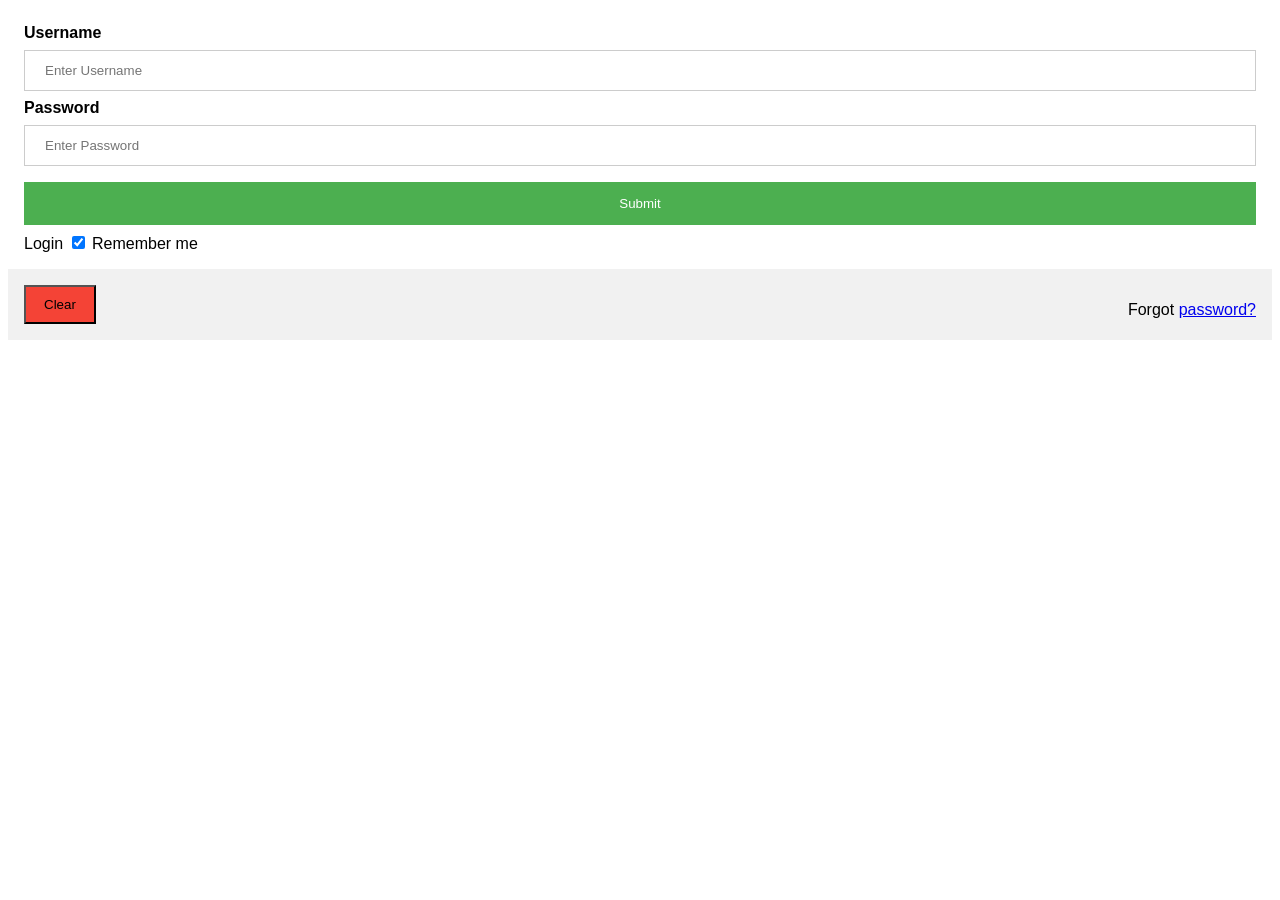
<file: message2.html>
<html>
    <head>
            <meta name="viewport" content="width=device-width, initial-scale=1">
            <style>
            body {font-family: Arial, Helvetica, sans-serif;}
            /* form {border: 3px solid #f1f1f1;} */
            
            input[type=text], input[type=password] {
              width: 100%;
              padding: 12px 20px;
              margin: 8px 0;
              display: inline-block;
              border: 1px solid #ccc;
              box-sizing: border-box;
            }
            
            .button {
              background-color: #4CAF50;
              color: white;
              padding: 14px 20px;
              margin: 8px 0;
              border: none;
              cursor: pointer;
              width: 100%;
            }
            
            button:hover {
              opacity: 0.8;
            }
            
            .cancelbtn {
              width: auto;
              padding: 10px 18px;
              background-color: #f44336;
            }
            
            .imgcontainer {
              text-align: center;
              margin: 24px 0 12px 0;
            }
            
            img.avatar {
              width: 40%;
              border-radius: 50%;
            }
            
            .container {
              padding: 16px;
            }
            
            span.psw {
              float: right;
              padding-top: 16px;
            }
            
            /* Change styles for span and cancel button on extra small screens */
            @media screen and (max-width: 300px) {
              span.psw {
                 display: block;
                 float: none;
              }
              .cancelbtn {
                 width: 100%;
              }
            }
            </style>
            <script src="script.js"></script>
    </head>
    <body>
            <form name="loginForm" ng-submit="login()">
              
                <div class="container">
                  <label for="uname"><b>Username</b></label>
                  <input type="text" placeholder="Enter Username" name="uname" ng-model="user.name"required>
              
                  <label for="psw"><b>Password</b></label>
                  <input type="password" placeholder="Enter Password" name="psw" ng-model="user.password" required>
                      
                  <input class="button" type="submit" ng-disabled="loginForm.$invalid">Login</button>
                  <label>
                    <input type="checkbox" checked="checked" name="remember"> Remember me
                  </label>
                </div>
              
                <div class="container" style="background-color:#f1f1f1">
                  <button type="button" class="cancelbtn" ng-click="clear()">Clear</button>
                  <span class="psw">Forgot <a href="#">password?</a></span>
                </div>
              </form>
              
    </body>
</html>
</file>
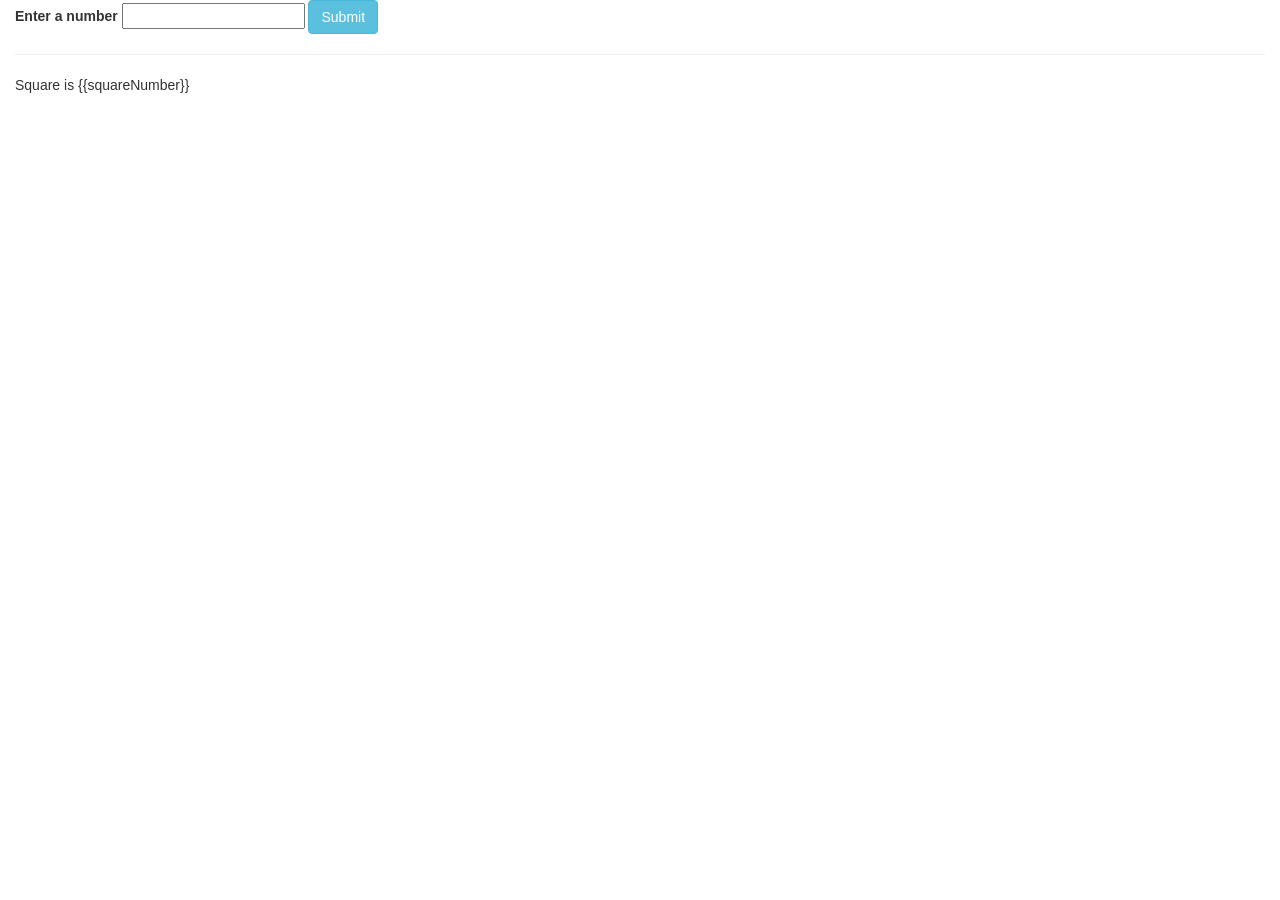
<file: message3.html>
<html>
    <head>
        <script src="script.js"></script>
        <link rel="stylesheet" href="https://maxcdn.bootstrapcdn.com/bootstrap/3.4.0/css/bootstrap.min.css">
        <script src="https://ajax.googleapis.com/ajax/libs/jquery/3.3.1/jquery.min.js"></script>
        <script src="https://maxcdn.bootstrapcdn.com/bootstrap/3.4.0/js/bootstrap.min.js"></script>
        
    </head>

    <body>
            <div class="container-fluid">
                    <strong>Enter a number </strong> 
                    <input type="text" ng-model ="number">
                    <input type="submit" value="Submit" ng-click="getSquare()" class="btn btn-info">
                    <hr>
                    Square is {{squareNumber}}
            </div>
        
    </body>
</html>
</file>
